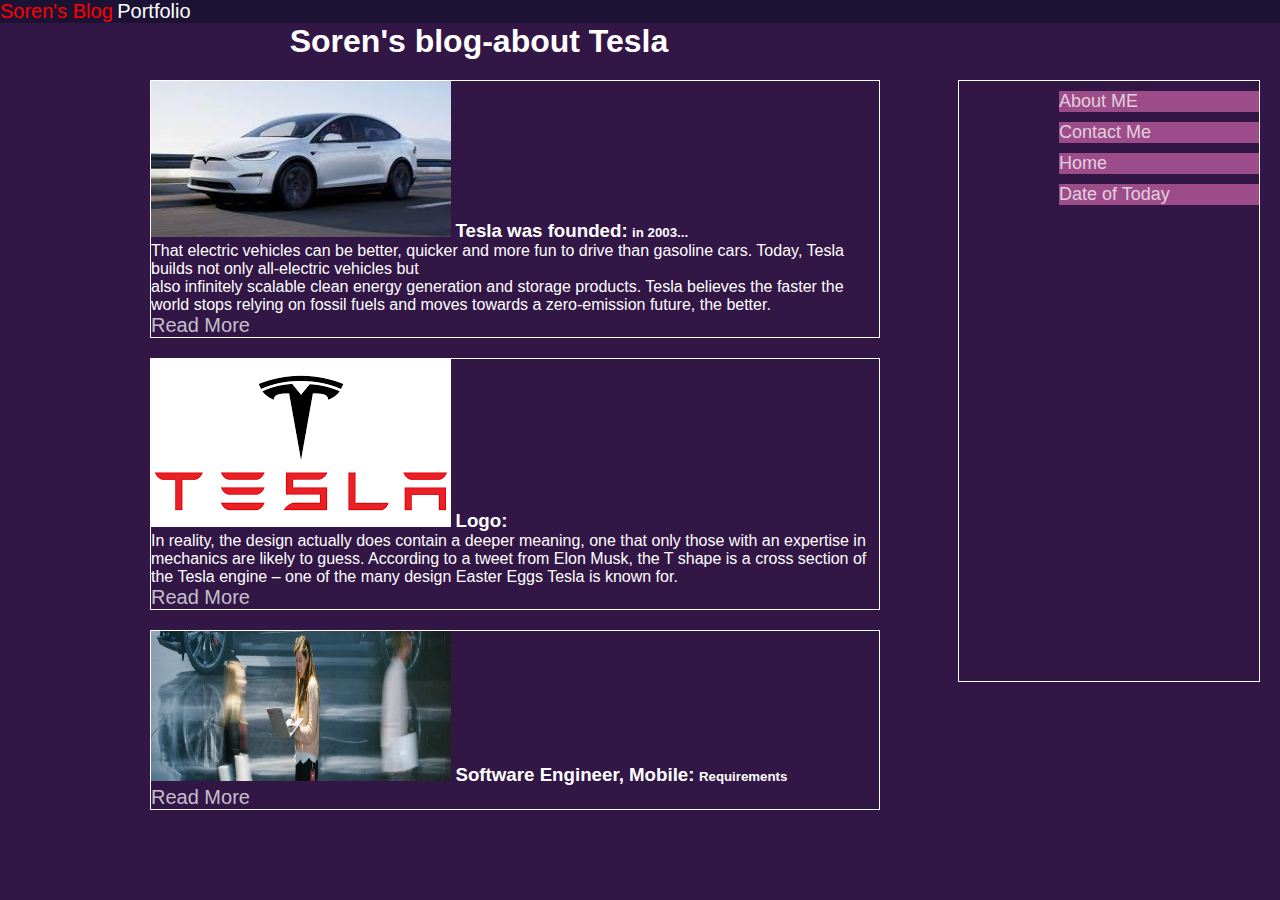
<file: index.html>
<!DOCTYPE html>
<html lang="en">
<head>
    <meta charset="UTF-8">
    <meta http-equiv="X-UA-Compatible" content="IE=edge">
    <meta name="viewport" content="width=device-width, initial-scale=1.0">
    <title>Tesla</title>
    <link rel="stylesheet" href="style.css">
    
</head>
<body>
    <div class="container">
        <nav>
            
               <a href="https://www.linkedin.com/in/soren-rajabi-521a551b7/"><div>About ME</a></div> 
               <a href="https://www.linkedin.com/in/soren-rajabi-521a551b7/"><div>Contact Me</a></div> 
               <a href="index.html"><div>Home</a></div> 
               <a href="https://www.google.com/search?q=date+of+today&sxsrf=APq-WBv7KOWoLr-_vfFZZWtthMoOTulnNg%3A1647804471785&source=hp&ei=N4A3Yv63LZLP0PEPpNmjyAo&iflsig=AHkkrS4AAAAAYjeOR6gmbEAuBAeQCbKWR0VvncYczBb9&ved=0ahUKEwi-r8qBttX2AhWSJzQIHaTsCKkQ4dUDCAk&uact=5&oq=date+of+today&gs_lcp=[base64]&sclient=gws-wiz"><div>Date of Today</a></div> 
        </nav>
    </div>
   <ul>
       <li><a href="index.html">Soren's Blog</a></li>
       <li><a href="www.google.com">Portfolio</a></li>
   </ul>
    <div class="blog">
        <h1 style="color:white">Soren's blog-about Tesla</h1>
    </div>
    <div class="first">
        <img src="images/download.jpg" alt="tesla">
        <h3>Tesla was founded:</h3>
        <h5> in 2003... </h5>
        <p>That electric vehicles can be better, quicker and more fun to drive than gasoline cars.
           Today, Tesla builds not only all-electric vehicles but<br> also infinitely scalable clean energy
           generation and storage products.
           Tesla believes the faster the world stops relying on fossil fuels and moves towards a zero-emission
            future, the better.
        </p>
        <a href="founded.html">Read More</a>
    
    </div>
    <div class="second">
        <img src="images/download.png" alt="logo">
        <h3>Logo:</h3>
        <p>In reality, the design actually does contain a deeper meaning,
             one that only those with an expertise in mechanics are likely to guess.
              According to a tweet from Elon Musk, the T shape is a cross section of the Tesla engine
               – one of the many design Easter Eggs Tesla is known for.
        </p>
        <a href="logo.html">Read More</a>
    </div>
    <div class="third">
        <img src="images/search-hero.avif" alt ="hiring" width="300px" height="150px">
        <h3>Software Engineer, Mobile:</h3>
        <h5>Requirements</h5>
    
        <a id="readmorehiring" href="hiring.html">Read More</a>
    </div>
   
</body>
</html>
</file>
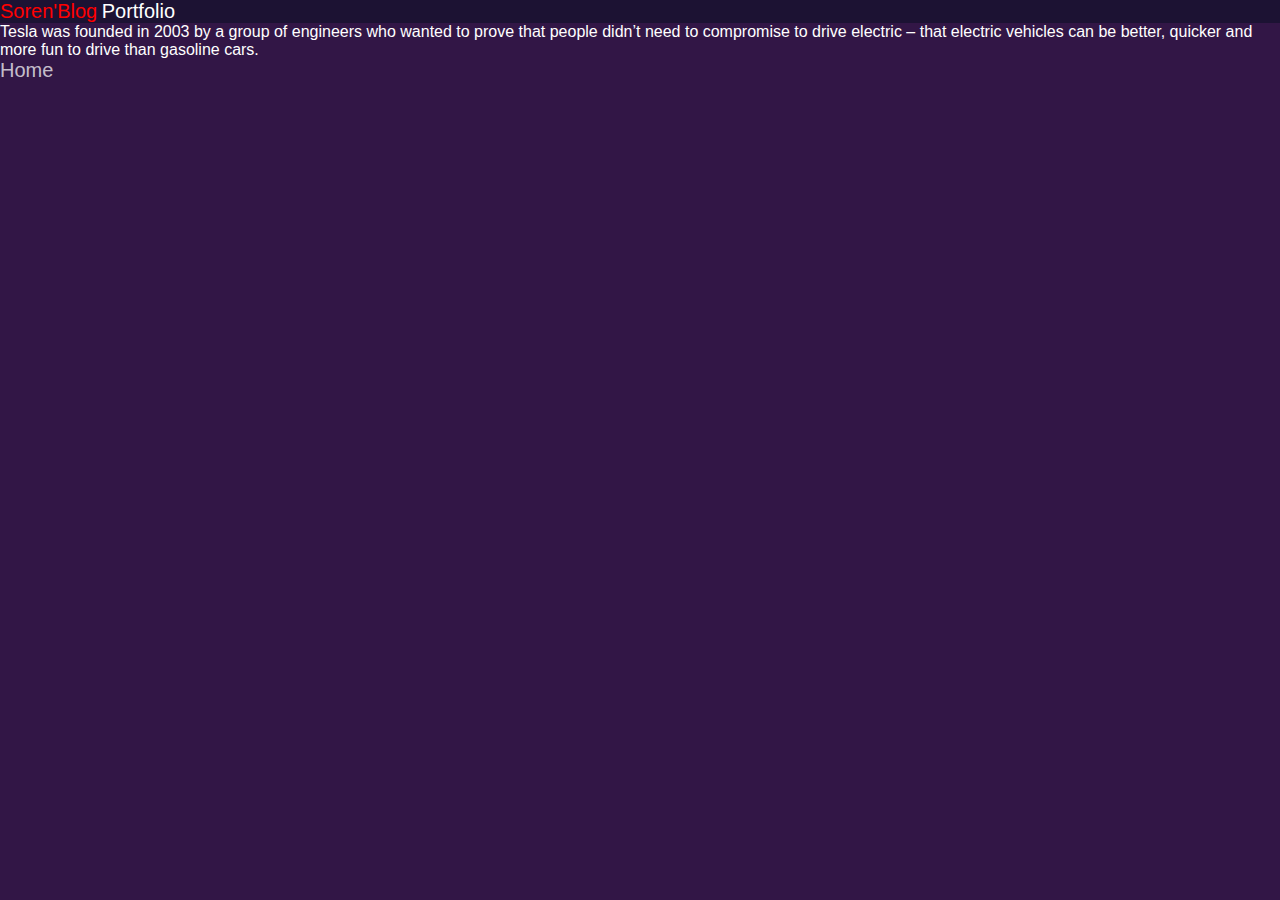
<file: founded.html>
<!DOCTYPE html>
<html lang="en">
<head>
    <meta charset="UTF-8">
    <meta http-equiv="X-UA-Compatible" content="IE=edge">
    <meta name="viewport" content="width=device-width, initial-scale=1.0">
    <title>Tesla Founded in 2003</title>
    <link rel="stylesheet" href="style.css">

</head>
<body>
    <div>
        <ul>
            <li><a href="index.html">Soren'Blog</a></li>
            <li><a href="https://www.linkedin.com/in/soren-rajabi-521a551b7/">Portfolio</a></li>
        </ul>
        
    </div>
    <p>Tesla was founded in 2003 by a group of
         engineers who wanted to prove that people
          didn’t need to compromise to drive electric –
           that electric vehicles can be better, quicker 
           and more fun to drive than gasoline cars.
        </p>
        <a href="index.html">Home</a>
</body>
</html>
</file>
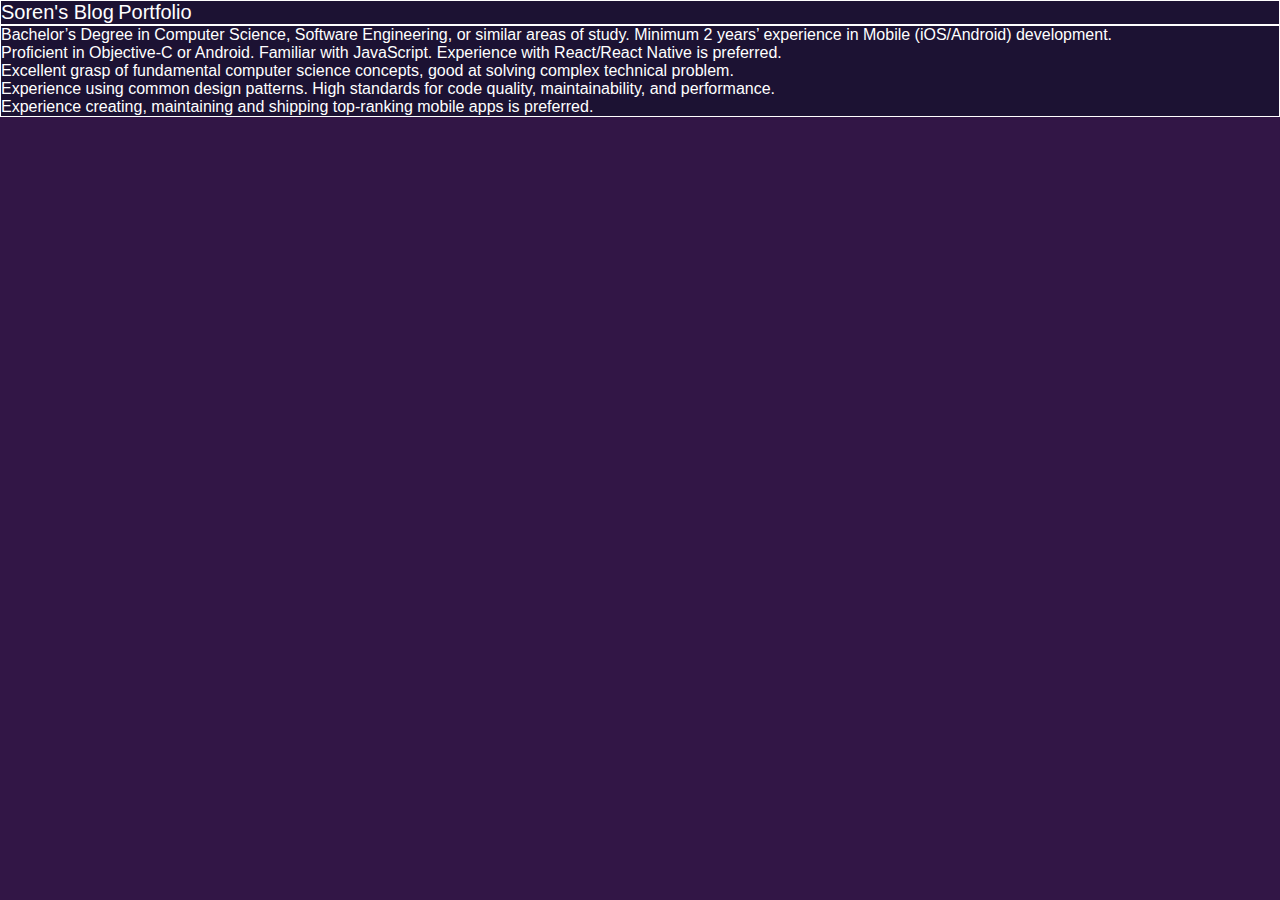
<file: hiring.html>
<!DOCTYPE html>
<html lang="en">
<head>
    <meta charset="UTF-8">
    <meta http-equiv="X-UA-Compatible" content="IE=edge">
    <meta name="viewport" content="width=device-width, initial-scale=1.0">
    <title>Hiring</title>
    <link href="style.css" rel="stylesheet">
</head>
<body>
    <div class="hiring">
       <ul>
           <li><a href="index.html">Soren's Blog</a></li>
           <li><a href="www.google.com">Portfolio</a></li>
       </ul>
    </div>
    <div id="hiring">
       <ul>
           <li>Bachelor’s Degree in Computer Science, Software Engineering, or similar areas of study. Minimum 2 years’ experience in Mobile (iOS/Android) development.</li>
           <li>Proficient in Objective-C or Android.</li>
           <li>Familiar with JavaScript. Experience with React/React Native is preferred.</li>
           <li>Excellent grasp of fundamental computer science concepts, good at solving complex technical problem.</li>
           <li>Experience using common design patterns. High standards for code quality, maintainability, and performance.</li>
           <li>Experience creating, maintaining and shipping top-ranking mobile apps is preferred.</li>
       </ul>
    </div>
</body>
</html>
</file>
<file: style.css>
*{
    margin: 0;
    padding: 0;
}
body{
      background-color: rgb(50, 22, 70);
      font-family: 'Gill Sans', 'Gill Sans MT', Calibri, 'Trebuchet MS', sans-serif;
}
ul{
    background-color: rgb(28, 18, 51);
}
ul li {
    display: inline-block;
    
}
ul li a {
    text-decoration: none;
    color: white;
    
}
.blog h1{
    text-align: center;
}
.first{
    border:1px solid white;
    margin: 20px 400px 10px 150px;
}
 img{
    display: inline-block;
    width: 300px;
}
.first h3{
    color: white;
    display: inline-block;
    
}
h3{
    color: white;
    display: inline-block;
}
 p{
    color: white;
    
    
}
 a{
    color: rgba(255, 255, 255, 0.739);
    font-size:20px;
    text-decoration-line:none ;
    display: inline-block;
}
.second{
    border:1px solid white;
    margin: 20px 400px 5px 150px;
}
.third{
    border:1px solid white;
    margin: 20px 400px 5px 150px;
    
}
.hiring{
    border: 1px solid white;
    margin:0 ;

}
#hiring{
    color: white;
    border: 1px solid white;
    
}
a:hover{
    color: red;
}
#readmorehiring{
    display: block;
}
h5{
    color: white;
    display: inline-block;
}
.container{
    border: 1px solid white;
    float: right;
    width: 300px;
    height:600px;
    margin-right:20px ;
    margin-top: 80px;
    grid-column-start: 2;
    display: grid;
    
    
    
    
}
.container nav a {
    font-size: large;
    display: block;
    margin-bottom: 10px;
    margin-left: 100px;
    
}
.container nav a:nth-child(odd){
    background-color: rgb(156, 77, 137);
    
}
</file>
